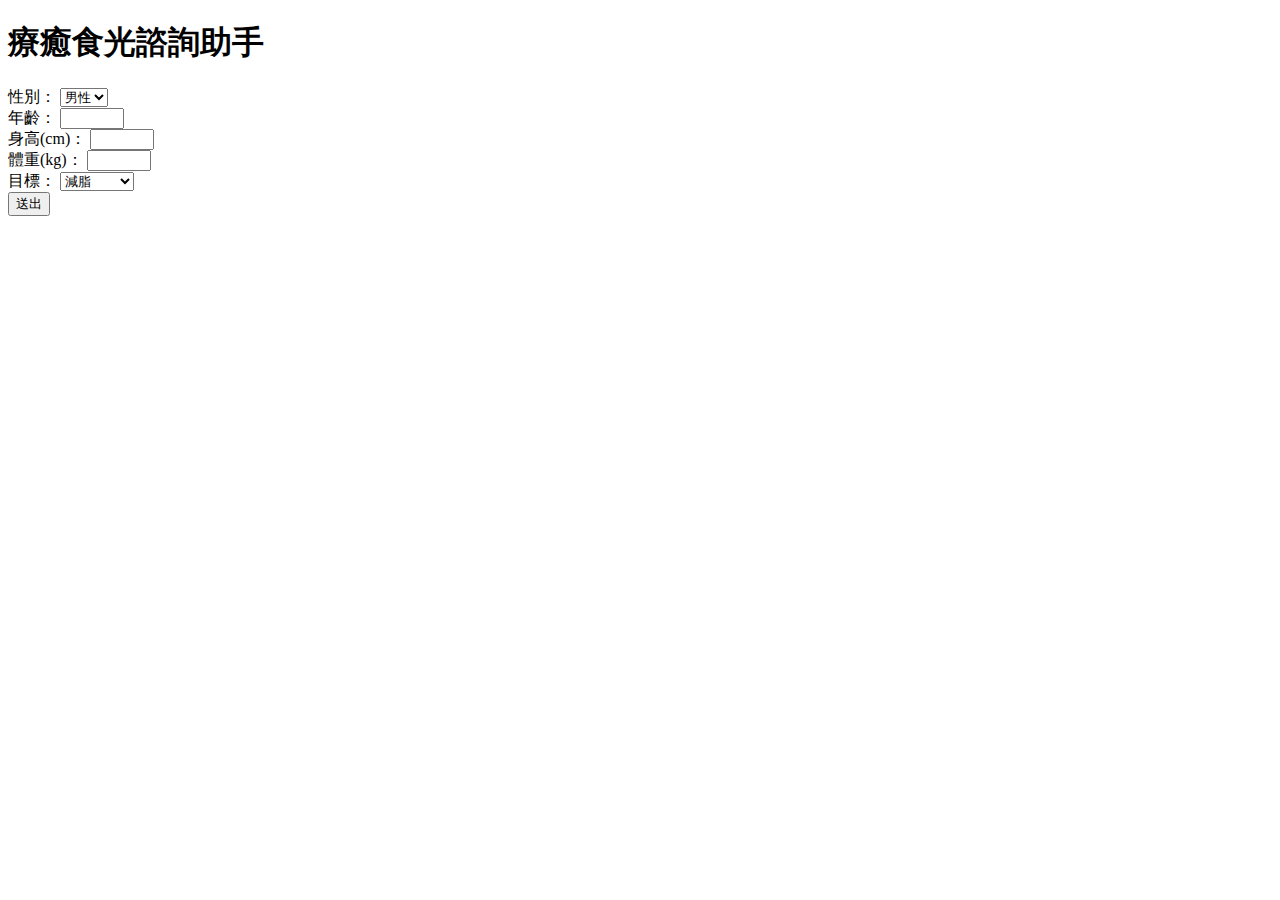
<file: templates/index.html>
<!DOCTYPE html>
<html lang="zh-Hant">
<head>
    <meta charset="UTF-8">
    <title>療癒食光諮詢助手</title>
</head>
<body>
    <h1>療癒食光諮詢助手</h1>
    <form method="POST" action="/chat">
        <label for="gender">性別：</label>
        <select name="gender" id="gender">
            <option value="男性">男性</option>
            <option value="女性">女性</option>
        </select><br>

        <label for="age">年齡：</label>
        <input type="number" id="age" name="age" min="10" max="120"><br>

        <label for="height">身高(cm)：</label>
        <input type="number" id="height" name="height" min="100" max="250"><br>

        <label for="weight">體重(kg)：</label>
        <input type="number" id="weight" name="weight" min="30" max="200"><br>

        <label for="goal">目標：</label>
        <select name="goal" id="goal">
            <option value="減脂">減脂</option>
            <option value="減重">減重</option>
            <option value="減脂增肌">減脂增肌</option>
        </select><br>

        <button type="submit">送出</button>
    </form>
</body>
</html>
</file>
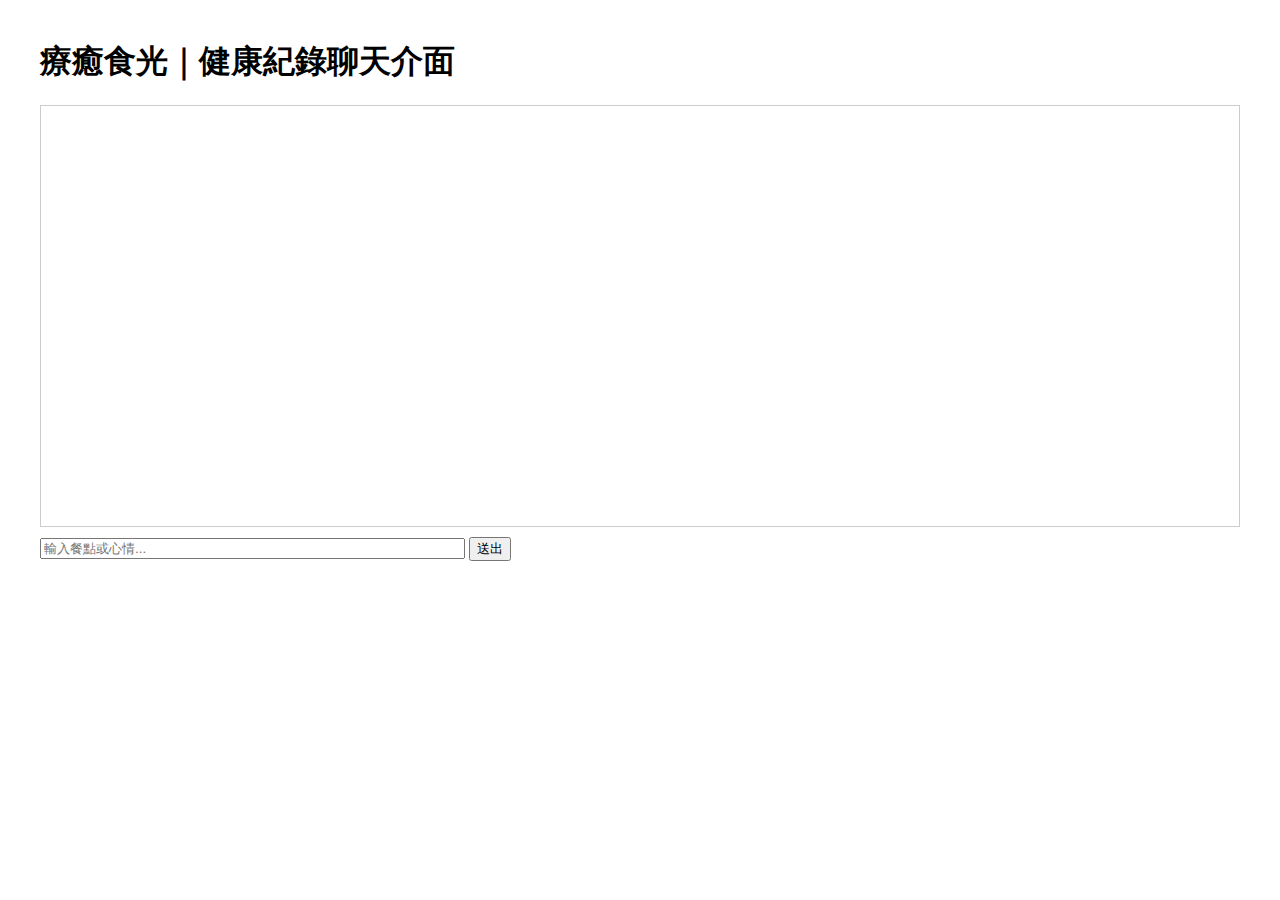
<file: frontend/chat.html>
<!DOCTYPE html>
<html>
<head>
    <title>療癒食光 Chat</title>
    <style>
        body { font-family: Arial; margin: 40px; }
        .chat-box { border: 1px solid #ccc; padding: 10px; height: 400px; overflow-y: scroll; }
        .input-box { margin-top: 10px; }
    </style>
</head>
<body>
    <h1>療癒食光｜健康紀錄聊天介面</h1>
    <div class="chat-box" id="chatBox"></div>
    <div class="input-box">
        <input type="text" id="userInput" placeholder="輸入餐點或心情..." size="50"/>
        <button onclick="sendMessage()">送出</button>
    </div>
    <script>
        function sendMessage() {
            const input = document.getElementById("userInput");
            const chat = document.getElementById("chatBox");
            const message = input.value;
            chat.innerHTML += "<div><b>你：</b>" + message + "</div>";
            fetch("/chat", {
                method: "POST",
                headers: { "Content-Type": "application/json" },
                body: JSON.stringify({ message: message })
            })
            .then(res => res.json())
            .then(data => {
                chat.innerHTML += "<div><b>療癒食光：</b>" + data.reply + "</div>";
                input.value = "";
            });
        }
    </script>
</body>
</html>
</file>
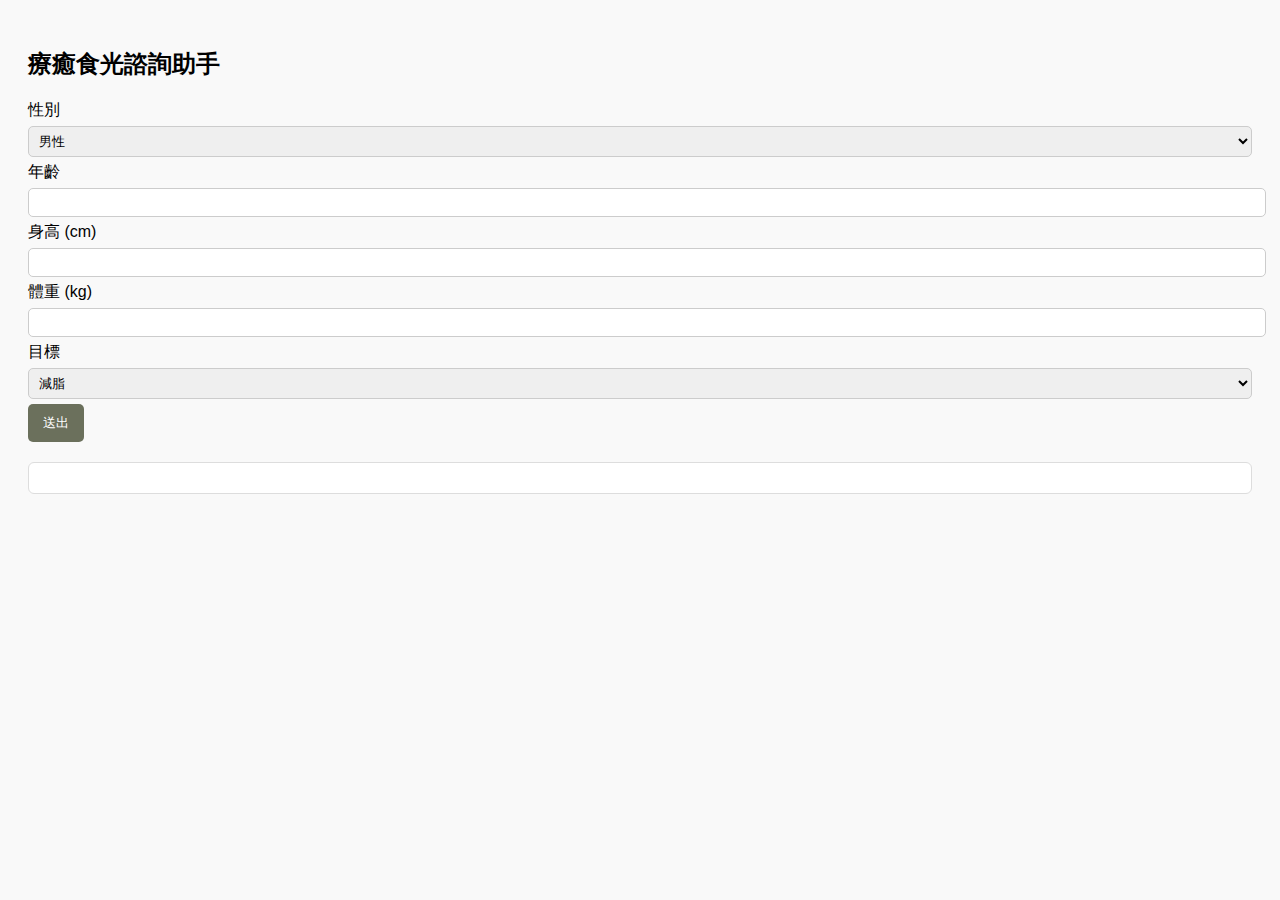
<file: templates/chat.html>
<!DOCTYPE html>
<html>
<head>
  <meta charset="UTF-8" />
  <title>療癒食光諮詢助手</title>
  <style>
    body { font-family: sans-serif; background: #f9f9f9; padding: 20px; }
    input, select { width: 100%; margin: 5px 0; padding: 6px; border-radius: 5px; border: 1px solid #ccc; }
    button { background: #6b705c; color: #fff; padding: 10px 15px; border: none; border-radius: 5px; }
    #loading { color: #888; margin-top: 10px; display: none; }
    #reply { white-space: pre-wrap; margin-top: 20px; background: #fff; padding: 15px; border-radius: 6px; border: 1px solid #ddd; }
  </style>
</head>
<body>
  <h2>療癒食光諮詢助手</h2>
  <label>性別</label>
  <select id="gender">
    <option value="男性">男性</option>
    <option value="女性">女性</option>
  </select>
  <label>年齡</label>
  <input id="age" type="number" />
  <label>身高 (cm)</label>
  <input id="height" type="number" />
  <label>體重 (kg)</label>
  <input id="weight" type="number" />
  <label>目標</label>
  <select id="goal">
    <option value="減脂">減脂</option>
    <option value="減重">減重</option>
    <option value="增肌健身">增肌健身</option>
  </select>
  <button onclick="send()">送出</button>
  <div id="loading">諮詢中...</div>
  <div id="reply"></div>

  <script>
    async function send() {
      const input = `性別：${gender.value}，年齡：${age.value}，身高：${height.value}cm，體重：${weight.value}kg，目標：${goal.value}`;
      loading.style.display = "block";
      reply.innerText = "";

      const res = await fetch("/chat", {
        method: "POST",
        headers: { "Content-Type": "application/json" },
        body: JSON.stringify({ message: input })
      });
      const data = await res.json();
      loading.style.display = "none";
      reply.innerText = data.reply;
    }

    const gender = document.getElementById("gender");
    const age = document.getElementById("age");
    const height = document.getElementById("height");
    const weight = document.getElementById("weight");
    const goal = document.getElementById("goal");
    const reply = document.getElementById("reply");
    const loading = document.getElementById("loading");
  </script>
</body>
</html>
</file>
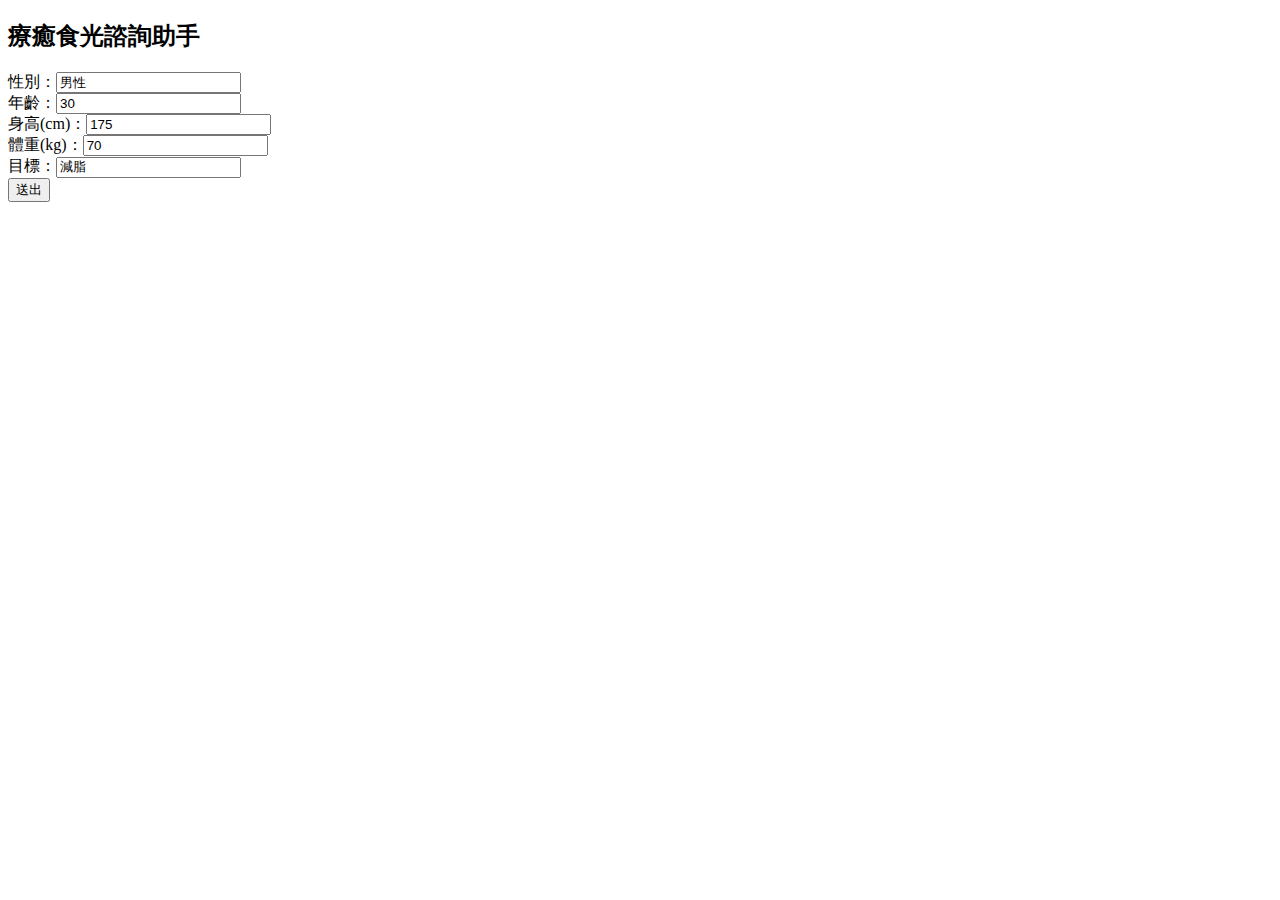
<file: templates/index0519.html>
<!DOCTYPE html>
<html lang="zh-Hant">
<head>
    <meta charset="UTF-8">
    <title>療癒食光諮詢助手 - 分段版</title>
</head>
<body>
    <h2>療癒食光諮詢助手</h2>
    <label>性別：</label><input id="gender" value="男性"><br>
    <label>年齡：</label><input id="age" value="30"><br>
    <label>身高(cm)：</label><input id="height" value="175"><br>
    <label>體重(kg)：</label><input id="weight" value="70"><br>
    <label>目標：</label><input id="goal" value="減脂"><br>
    <button onclick="submit()">送出</button>
    <div id="loading">🔄 諮詢中...</div>
    <div id="result"></div>

    <script>
    async function submit() {
        const user_input = `性別：${gender.value}，年齡：${age.value}，身高：${height.value}cm，體重：${weight.value}kg，目標：${goal.value}`;
        const sections = ["📌 基本資料摘要", "🍽 每日三餐建議", "🍌 訓練前後飲食建議", "🏃‍♂️ 一週運動建議"];
        result.innerHTML = "";
        loading.style.display = "block";

        for (let i = 0; i < sections.length; i++) {
            const res = await fetch("/chat", {
                method: "POST",
                headers: { "Content-Type": "application/json" },
                body: JSON.stringify({ user_input, section: sections[i] })
            });
            const data = await res.json();
            if (data.content) {
                result.innerHTML += `<h3>${data.section}</h3><pre>${data.content}</pre>`;
            } else {
                result.innerHTML += `<h3>${data.section}</h3><p style="color:red;">發生錯誤：${data.error}</p>`;
            }
        }

        loading.style.display = "none";
    }

    const gender = document.getElementById("gender");
    const age = document.getElementById("age");
    const height = document.getElementById("height");
    const weight = document.getElementById("weight");
    const goal = document.getElementById("goal");
    const result = document.getElementById("result");
    const loading = document.getElementById("loading");
    loading.style.display = "none";
    </script>
</body>
</html>
</file>
